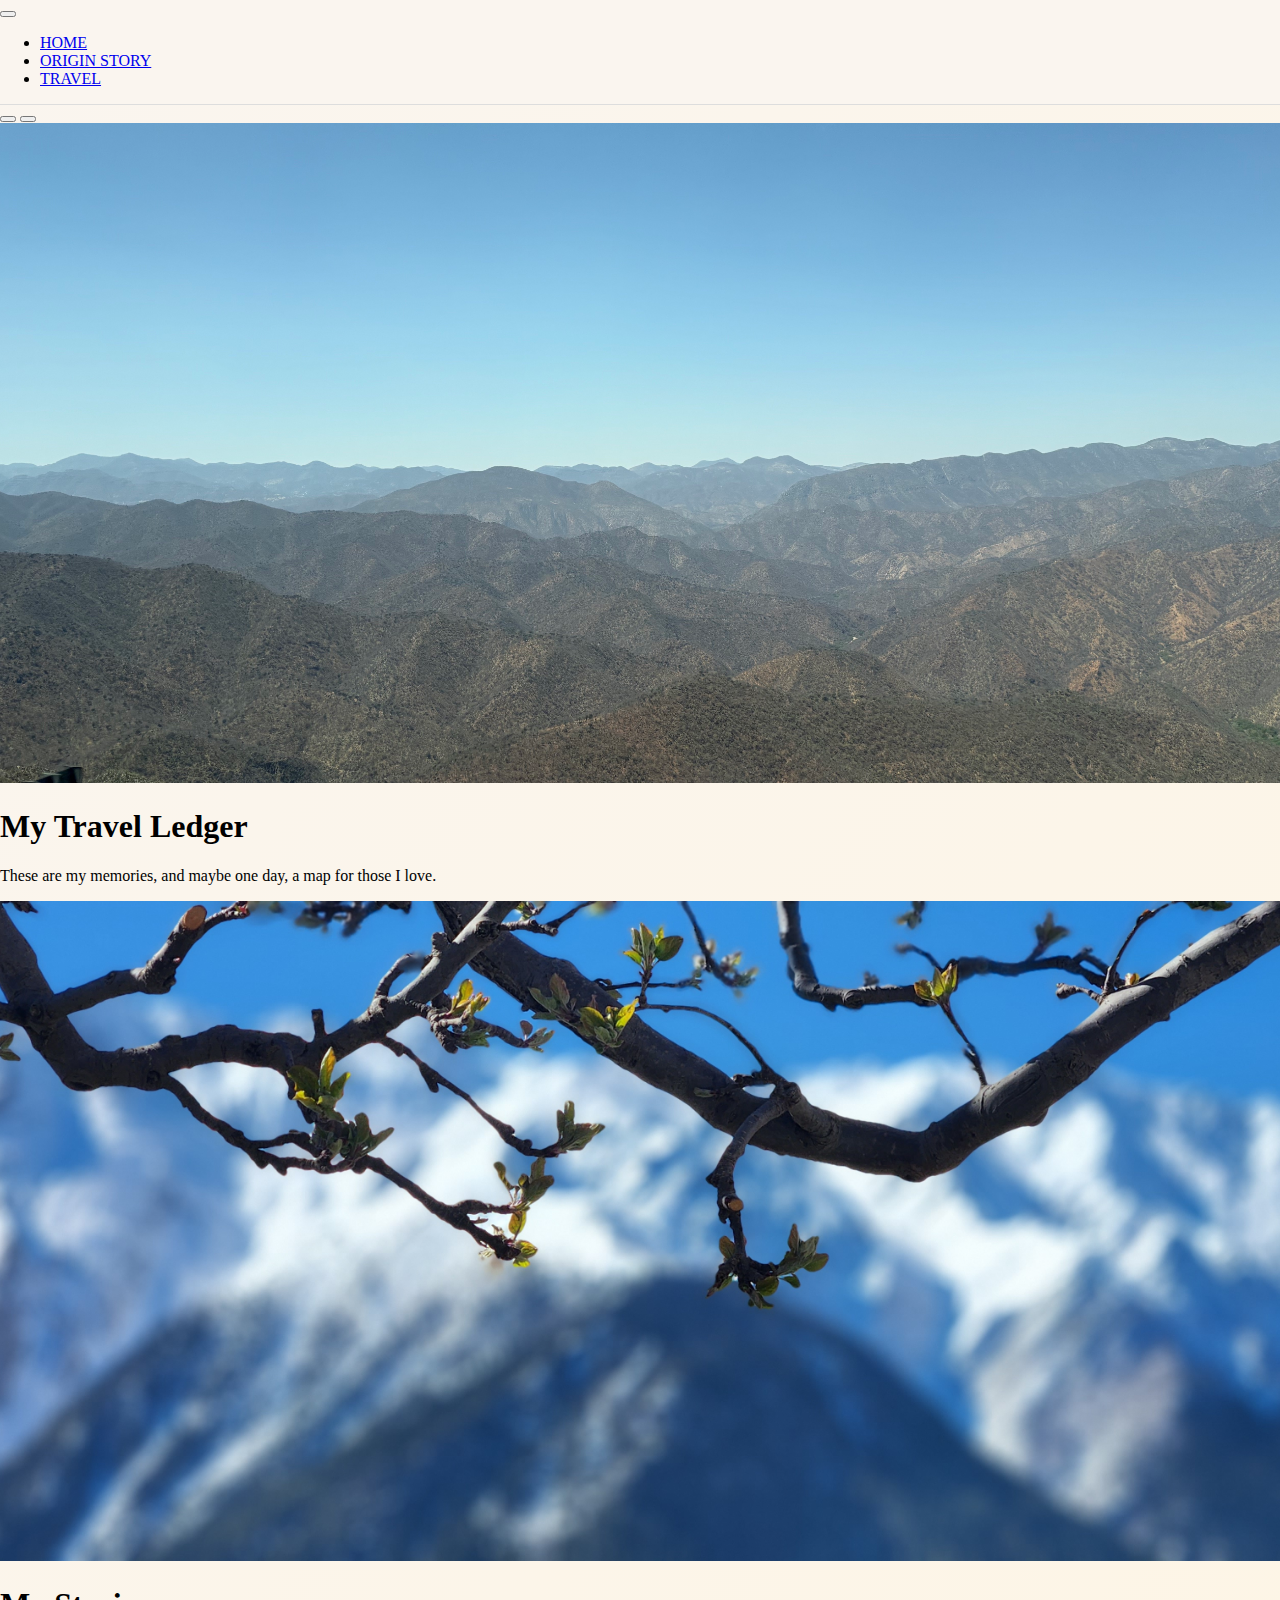
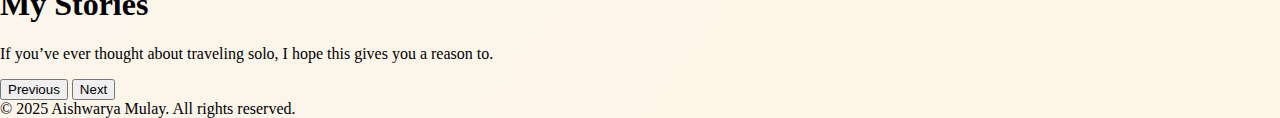
<file: index.html>
<!doctype html>
<html lang="en">

  <head>
    <meta charset="utf-8">
    <meta name="viewport" content="width=device-width, initial-scale=1">
    <title>My Travel Ledger</title>
    <link href="https://cdn.jsdelivr.net/npm/bootstrap@5.3.5/dist/css/bootstrap.min.css" rel="stylesheet" integrity="sha384-SgOJa3DmI69IUzQ2PVdRZhwQ+dy64/BUtbMJw1MZ8t5HZApcHrRKUc4W0kG879m7" crossorigin="anonymous"> <!--bootstrap link-->
    <link href="https://fonts.googleapis.com/css2?family=Playfair+Display&family=Cormorant+Garamond:wght@300;400;600&display=swap" rel="stylesheet"> <!--link for fonts-->
    <link rel="stylesheet" href="style.css">
  </head>
  
  <body>
    <script src="https://cdn.jsdelivr.net/npm/bootstrap@5.3.5/dist/js/bootstrap.bundle.min.js" integrity="sha384-k6d4wzSIapyDyv1kpU366/PK5hCdSbCRGRCMv+eplOQJWyd1fbcAu9OCUj5zNLiq" crossorigin="anonymous"></script>
   

  <!--NAV BAR (Open)-->
  <!--Src: https://getbootstrap.com/docs/5.3/components/navs-tabs/
    Used ChatGPT to make style changes-->

    <nav class="navbar navbar-expand-lg" style="background-color: #FAF5EF; border-bottom: 1.5px solid #ddd;">
      <div class="container-fluid">
        <button class="navbar-toggler" type="button" data-bs-toggle="collapse"
          data-bs-target="#navbarNavAltMarkup" aria-controls="navbarNavAltMarkup"
          aria-expanded="false" aria-label="Toggle navigation">
          <span class="navbar-toggler-icon"></span>
        </button>
        <div class="collapse navbar-collapse justify-content-center" id="navbarNavAltMarkup">
          <ul class="navbar-nav">
            <li class="nav-item">
              <a class="nav-link px-5" href="index.html">HOME</a>
            </li>
            <li class="nav-item">
              <a class="nav-link px-5" href="origin-story.html">ORIGIN STORY</a>
            </li>
            <li class="nav-item">
              <a class="nav-link px-5" href="travel.html">TRAVEL</a>
            </li>
          </ul>
        </div>
      </div>
    </nav>

  <!--NAV BAR (close)-->


   <!--CAROUSEL (open)-->
   <!--Src: https://getbootstrap.com/docs/5.3/components/carousel/-->

    <div id="carouselExampleCaptions" class="carousel slide">
      <div class="carousel-indicators">
        <button type="button" data-bs-target="#carouselExampleCaptions" data-bs-slide-to="0" class="active" aria-current="true" aria-label="Slide 1"></button>
        <button type="button" data-bs-target="#carouselExampleCaptions" data-bs-slide-to="1" aria-label="Slide 2"></button>
      </div>
      <div class="carousel-inner">
        <div class="carousel-item active">
          <img src="Carousel pictures/IMG_1825 copy.jpeg" class="d-block w-100" alt="Mexico">
          <div class="carousel-caption d-none d-md-block">
            <h1>My Travel Ledger</h1>
            <p>These are my memories, and maybe one day, a map for those I love.</p>
          </div>
        </div>
        <div class="carousel-item">
          <img src="Carousel pictures/Random Mountain.jpg" class="d-block w-100" alt="...">
          <div class="carousel-caption d-none d-md-block">
            <h1>My Stories</h1>
            <p>If you’ve ever thought about traveling solo, I hope this gives you a reason to.</p>
          </div>
        </div>
      </div>
      <button class="carousel-control-prev" type="button" data-bs-target="#carouselExampleCaptions" data-bs-slide="prev">
        <span class="carousel-control-prev-icon" aria-hidden="true"></span>
        <span class="visually-hidden">Previous</span>
      </button>
      <button class="carousel-control-next" type="button" data-bs-target="#carouselExampleCaptions" data-bs-slide="next">
        <span class="carousel-control-next-icon" aria-hidden="true"></span>
        <span class="visually-hidden">Next</span>
      </button>
    </div>

    <!--CAROUSEL (close)-->

   <!--FOOTER (open)-->
   <!--Src: https://bootstrapexamples.com/@anonymous/bootstrap-copyright-footer-->

     <footer class="footer mt-4">
      <div class="container">
          <div class="row">
              <div class="col-md-6 text-center text-md-start">
                  <span class="text-muted">&copy; 2025 Aishwarya Mulay. All rights reserved.</span>
              </div>
              <div class="col-md-6 text-center text-md-end">
              </div>
          </div>
      </div>
  </body>
  
   <!--FOOTER (close)-->
  
</html>
</file>
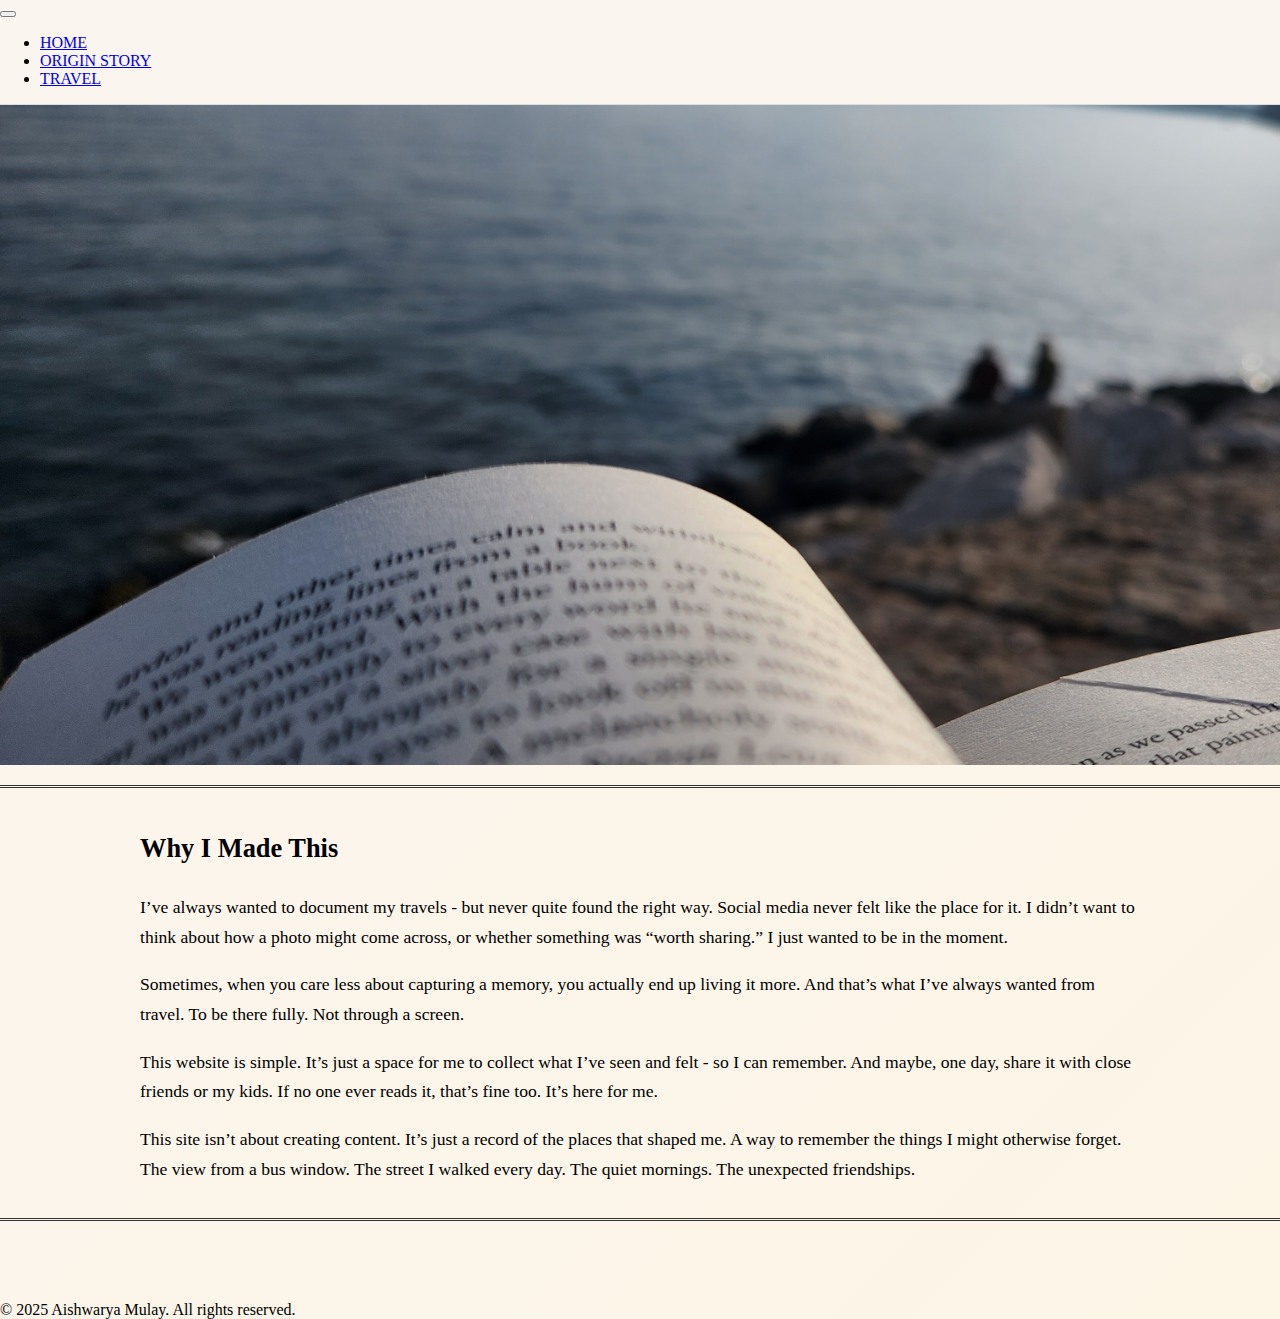
<file: origin story.html>
<!doctype html>
<html lang="en">

  <head>
    <meta charset="utf-8">
    <meta name="viewport" content="width=device-width, initial-scale=1">
    <title>My Travel Ledger</title>
    <link href="https://cdn.jsdelivr.net/npm/bootstrap@5.3.5/dist/css/bootstrap.min.css" rel="stylesheet" integrity="sha384-SgOJa3DmI69IUzQ2PVdRZhwQ+dy64/BUtbMJw1MZ8t5HZApcHrRKUc4W0kG879m7" crossorigin="anonymous"> <!--bootstrap link-->
    <link href="https://fonts.googleapis.com/css2?family=Playfair+Display&family=Cormorant+Garamond:wght@300;400;600&display=swap" rel="stylesheet"> <!--link for fonts-->
    <link rel="stylesheet" href="style.css">
  </head>
  
  <body>
    <script src="https://cdn.jsdelivr.net/npm/bootstrap@5.3.5/dist/js/bootstrap.bundle.min.js" integrity="sha384-k6d4wzSIapyDyv1kpU366/PK5hCdSbCRGRCMv+eplOQJWyd1fbcAu9OCUj5zNLiq" crossorigin="anonymous"></script>
   

  <!--NAV BAR (open)-->
  <!--Src: https://getbootstrap.com/docs/5.3/components/navs-tabs/
    Used ChatGPT to make the nav bar titles equidistant-->

  <!--NAV BAR (open)-->
  <!--Src: https://getbootstrap.com/docs/5.3/components/navs-tabs/
    Used ChatGPT to make style changes-->

    <nav class="navbar navbar-expand-lg" style="background-color: #FAF5EF; border-bottom: 1.5px solid #ddd;">
        <div class="container-fluid">
          <button class="navbar-toggler" type="button" data-bs-toggle="collapse"
            data-bs-target="#navbarNavAltMarkup" aria-controls="navbarNavAltMarkup"
            aria-expanded="false" aria-label="Toggle navigation">
            <span class="navbar-toggler-icon"></span>
          </button>
          <div class="collapse navbar-collapse justify-content-center" id="navbarNavAltMarkup">
            <ul class="navbar-nav">
              <li class="nav-item">
                <a class="nav-link px-5" href="index.html">HOME</a>
              </li>
              <li class="nav-item">
                <a class="nav-link px-5" href="origin story.html">ORIGIN STORY</a>
              </li>
              <li class="nav-item">
                <a class="nav-link px-5" href="travel.html">TRAVEL</a>
              </li>
            </ul>
          </div>
        </div>
      </nav>
  <!--NAV BAR (close)-->


    <!--PAGE CONTENT: ORIGIN STORY (open)-->

    <img src="Origin/Journal.jpg" class="img-fluid" alt="...">
    <div class="origin-divider">
        <div class="origin-content">
            <h2 class="mb-4">Why I Made This</h2>
            <p> I’ve always wanted to document my travels - but never quite found the right way. Social media never felt like the place for it. I didn’t want to think about how a photo might come across, or whether something was “worth sharing.” I just wanted to be in the moment.</p>
            <p>Sometimes, when you care less about capturing a memory, you actually end up living it more. And that’s what I’ve always wanted from travel. To be there fully. Not through a screen.</p>
            <p>This website is simple. It’s just a space for me to collect what I’ve seen and felt - so I can remember. And maybe, one day, share it with close friends or my kids. If no one ever reads it, that’s fine too. It’s here for me.</p>
            <p>This site isn’t about creating content. It’s just a record of the places that shaped me. A way to remember the things I might otherwise forget. The view from a bus window. The street I walked every day. The quiet mornings. The unexpected friendships.</p>
    </div>
    </div>

    <!--PAGE CONTENT: ORIGIN STORY (close)-->

     <!--FOOTER (open)-->
     <!--Src: https://bootstrapexamples.com/@anonymous/bootstrap-copyright-footer-->


     <footer class="footer mt-4">
        <div class="container">
            <div class="row">
                <div class="col-md-6 text-center text-md-start">
                    <span class="text-muted">&copy; 2025 Aishwarya Mulay. All rights reserved.</span>
                </div>
                <div class="col-md-6 text-center text-md-end">
                </div>
            </div>
        </div>
    </body>
    
     <!--FOOTER (close)-->


  </body>
  
</html>
</file>
<file: style.css>
body {
    background: linear-gradient(to bottom right, #FAF5EF, #FDF5E6); /* used ChatGPT to find the shade */
    margin: 0;
    padding: 0;
  }
.card-img-top {
    height: 250px; 
    object-fit: cover;
  }
  .btn-journal {
    background-color: #EADDC7; /* used ChatGPT for styling */
    color: #2F2F2F;             
    border: none;
    border-radius: 4px;
    font-weight: 500;
  }
  
  .btn-journal:hover {             /* used ChatGPT for styling */
    background-color: #d8c3a5;
    color: #000000;
  }
.card {
    border: none;
    border-radius: 12px;
    background-color: #FFFFFF;
    box-shadow: 0 4px 12px rgba(0,0,0,0.05);
  }
  .section-heading {     /* used ChatGPT for styling */
    color: #3D4A24;
    font-weight: 400;
    margin-bottom: 1.5rem;
    display: inline-block;
    padding-bottom: 0.5rem;
  }
  .carousel-item img {
    height: 660px; /* or adjust to your preference */
    object-fit: cover;
    width: 100%;
  }
  .img-fluid
  {
    height: 660px;
  }

  .origin-divider {
  border-top: 3px double #333;
  border-bottom: 3px double #333;
  padding: 1rem 2rem;
  margin-top: 1rem;   /* adjust this as needed */
  margin-bottom: 5rem;
  }
  
  .origin-content {
    max-width: 1000px;
    margin: 0 auto;
    font-size: 1.1rem;
    line-height: 1.7;
  }
  
  @media (max-width: 760px) {
    h1 {
      font-size: 1.8rem;
    }
    .carousel-caption p {
      font-size: 0.9rem;
    }
  }
</file>
